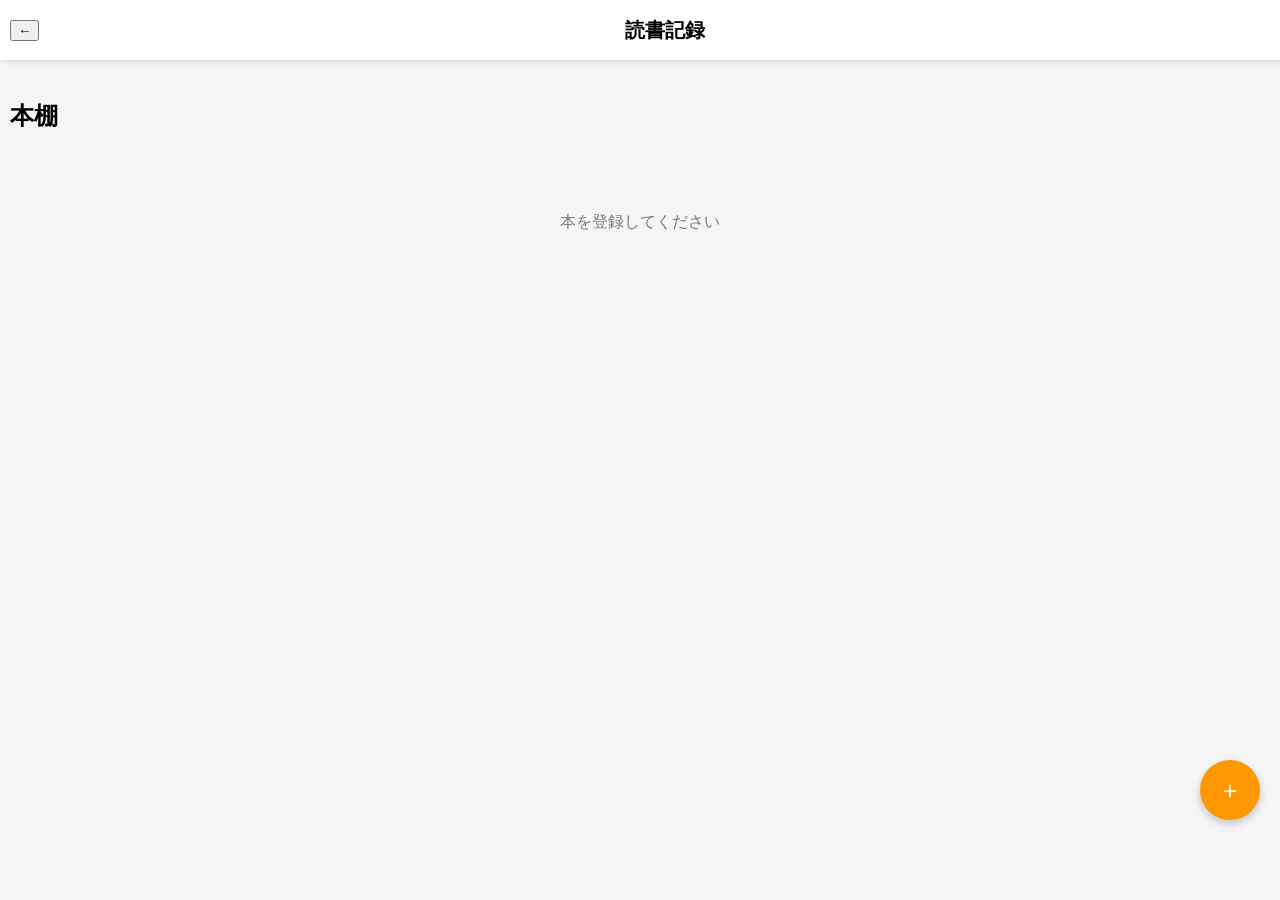
<file: index.html>
<!DOCTYPE html>
<html lang="ja">
<head>
  <meta charset="UTF-8">
  <meta name="viewport" content="width=device-width, initial-scale=1.0">
  <meta name="robots" content="noindex, nofollow">
  <title>読書記録</title>
  <link rel="stylesheet" href="style.css">
</head>
<body>

<header>
  <button id="back-button">←</button>
  <h1>読書記録</h1>
</header>

<main>

<section id = "bookshelf-screen">
  <h2>本棚</h2>
<!-- 本が0冊のとき-->
 <p id="empty-message">本を登録してください</p>
<!-- 本があるとき-->
  <div class="book-grid" id="book-grid">

  </div>

  <button class="add-button">＋</button>
</section>

<section id="detail-screen" hidden>
  <h2>本の詳細</h2>

  <div class="detail-box">
    <img id="detail-cover" src="./assets/book_done.png" alt="本の表紙" class="detail-cover">

    <div class="detail-info">
      <div class="detail-row">
        <span class="detail-label">タイトル　：</span>
        <span id="detail-title"></span>
      </div>

      <div class="detail-row">
        <span class="detail-label">著者　　　：</span>
        <span id="detail-author"></span>
      </div>

      <div class="detail-row">
        <span class="detail-label">日付　　　：</span>
        <span id="detail-date"></span>
      </div>

      <div class="detail-row">
        <span class="detail-label">ステータス：</span>
        <span id="detail-status"></span>
      </div>

      <div class="detail-rating-block">
        <span class="detail-label">評価　　　：</span>
        <span id="detail-rating"></span>
      </div>
    </div>
  </div>

  <div class="review-box">
    <h3>感想</h3>
    <p id="detail-review"></p>
  </div>

  <div class="detail-actions">
    <button id="edit-button" type="button">編集</button>
    <button id="delete-button" type="button">削除</button>
  </div>
</section>

<section id="form-screen" hidden>
  <h2>本を登録</h2>

  <form class="book-form">
    <label>
  表紙画像
  <input type="file" id="cover-input" accept="image/*">
</label>
    <label>
      タイトル
      <input type="text" placeholder="本のタイトル">
    </label>

    <label>
      著者名
      <input type="text" placeholder="著者名">
    </label>

    <label>
      日付
      <input type="date">
    </label>

    <label>
      ステータス
      <select>
        <option>未読</option>
        <option>読書中</option>
        <option>読了</option>
      </select>
    </label>

    <label>
      評価
      <select>
        <option>★★★★★</option>
        <option>★★★★☆</option>
        <option>★★★☆☆</option>
        <option>★★☆☆☆</option>
        <option>★☆☆☆☆</option>
      </select>
    </label>

    <label>
      感想
      <textarea rows="5" placeholder="感想を書く"></textarea>
    </label>
  </form>
  <button id="save-button" type="submit">保存</button>
</section>
</main>

<script src="script.js"></script>
</body>
</html>
</file>
<file: style.css>
/* =====================
   全体
===================== */
body {
  margin: 0;
  font-family: sans-serif;
  background-color: #f5f5f5;
}

/* =====================
   ヘッダー
===================== */
header {
  position: fixed;
  top: 0;
  left: 0;
  width: 100%;
  height: 60px;
  background: white;
  display: flex;
  align-items: center;
  padding: 0 10px;
  box-shadow: 0 2px 5px rgba(0, 0, 0, 0.1);
}

header h1 {
  margin: 0 auto;
  font-size: 20px;
}

/* =====================
   メイン
===================== */
main {
  margin-top: 70px;
  padding: 10px;
  padding-bottom: 120px;
}

/* =====================
   本棚・本一覧
===================== */
section div,
.book-grid {
  display: grid;
  grid-template-columns: repeat(3, 1fr);
  gap: 12px;
  max-width: 420px;
  margin: 0 auto;
}

/* =====================
   本カード
===================== */
article {
  background: white;
  border-radius: 10px;
  padding: 8px;
  box-shadow: 0 3px 5px rgba(0, 0, 0, 0.1);
  text-align: center;
  min-height: 150px;
}

.book-card {
  background: transparent;
  box-shadow: none;
  padding: 0;
  text-align: center;
}

.book-cover {
  width: 100%;
  aspect-ratio: 2 / 3;
  object-fit: cover;
  border-radius: 8px;
  background: white;
  box-shadow: 0 3px 5px rgba(0, 0, 0, 0.15);
}

.book-label {
  margin-top: 6px;
  padding: 4px 6px;
  background: white;
  border-radius: 6px;
  font-size: 12px;
  font-weight: bold;
}

/* =====================
   空メッセージ
===================== */
#empty-message {
  text-align: center;
  margin-top: 80px;
  color: #777;
}

/* =====================
   詳細画面
===================== */
#detail-screen {
  text-align: left;
}

.detail-box {
  display: flex;
  gap: 16px;
  background: white;
  padding: 16px;
  border-radius: 12px;
  text-align: left;
}

.detail-cover {
  width: 120px;
  aspect-ratio: 2 / 3;
  object-fit: cover;
  border-radius: 8px;
}

.detail-info {
  display: flex;
  flex-direction: column;
  gap: 14px;
  width: 100%;
  align-items: flex-start;
}

.detail-row,
.detail-rating-block {
  display: grid;
  grid-template-columns: 90px auto;
  justify-content: start;
  column-gap: 8px;
  max-width: 260px;
}

.detail-label {
  font-weight: bold;
  color: #555;
  text-align: right;
}

.detail-row span:last-child,
.detail-rating-block span:last-child {
  text-align: left;
  font-size: 16px;
  word-break: break-word;
}

#detail-rating {
  font-size: 20px;
  white-space: nowrap;
}

/* 詳細画面内の上書き */
#detail-screen .detail-info {
  width: 100%;
  margin: 0;
  align-items: flex-start;
}

#detail-screen .detail-row,
#detail-screen .detail-rating-block {
  display: grid;
  grid-template-columns: 100px 1fr;
  column-gap: 8px;
  justify-content: start;
}

#detail-screen .detail-label {
  text-align: left;
}

#detail-screen .detail-row span:last-child,
#detail-screen .detail-rating-block span:last-child {
  text-align: left;
}

/* =====================
   レビュー
===================== */
.review-box {
  margin-top: 16px;
  background: white;
  padding: 16px;
  border-radius: 12px;
  display: grid;
  grid-template-columns: 50px 1fr;
  gap: 10px;
}

.review-box h3 {
  margin: 0;
}

.review-box p {
  margin: 0;
  padding-left: 0;
  line-height: 1.7;
  word-break: break-word;
}

/* =====================
   フォーム
===================== */
.book-form {
  display: flex;
  flex-direction: column;
  gap: 18px;
  background: white;
  padding: 16px;
  padding-bottom: 120px;
  border-radius: 12px;
}

.book-form label {
  display: flex;
  flex-direction: column;
  gap: 6px;
  font-weight: bold;
}

.book-form input,
.book-form select,
.book-form textarea {
  width: 100%;
  box-sizing: border-box;
  padding: 10px;
  border: 1px solid #ccc;
  border-radius: 8px;
  font-size: 16px;
}

/* =====================
   固定ボタン
===================== */
.add-button {
  position: fixed;
  right: 20px;
  bottom: 80px;
  width: 60px;
  height: 60px;
  border-radius: 50%;
  border: none;
  background: #ff9800;
  color: white;
  font-size: 24px;
  box-shadow: 0 4px 8px rgba(0, 0, 0, 0.2);
}

.detail-actions {
  position: fixed;
  right: 20px;
  bottom: 20px;
  display: flex;
  gap: 16px;
}

.detail-actions button,
#save-button {
  border: none;
  border-radius: 12px;
  color: white;
  font-size: 14px;
  font-weight: bold;
}

#edit-button {
  width: 60px;
  height: 60px;
  background: #4caf50;
}

#delete-button {
  width: 60px;
  height: 60px;
  background: #f44336;
}

#save-button {
  width: 60px;
  height: 60px;
  position: fixed;
  right: 20px;
  bottom: 20px;
  background: #2196f3;
  font-weight: bold;
}


/* =====================
   スマホ対応
===================== */
@media (max-width: 600px) {
  body {
    font-size: 14px;
  }

  main {
    padding: 16px;
    padding-bottom: 140px;
  }

  .detail-box {
    flex-direction: column;
    gap: 16px;
    padding: 16px;
  }

  .detail-cover {
    width: 60%;
    max-width: 220px;
    margin: 0 auto 16px;
  }

  .detail-info {
    width: 100%;
    align-items: flex-start;
  }

  .detail-row,
  .detail-rating-block {
    grid-template-columns: 90px 1fr;
    column-gap: 8px;
  }

  .detail-label {
    font-size: 14px;
  }

  .detail-row span:last-child,
  .detail-rating-block span:last-child {
    font-size: 14px;
  }

  #detail-rating {
    font-size: 18px;
    white-space: nowrap;
  }

  .review-box {
    display: grid;
    grid-template-columns: 70px 1fr;
    padding: 16px;
  }

  .detail-actions {
    right: 20px;
    bottom: 20px;
  }

  .detail-actions button {
    width: 72px;
    height: 72px;
    font-size: 16px;
  }

  #detail-screen .detail-info {
    width: 100%;
    align-items: flex-start;
  }

  #detail-screen .detail-row,
  #detail-screen .detail-rating-block {
    display: grid;
    grid-template-columns: 90px 1fr;
    justify-content: start;
    width: 100%;
  }

  #detail-screen .detail-label {
    text-align: left;
  }

  #detail-screen .detail-row span:last-child,
  #detail-screen .detail-rating-block span:last-child {
    text-align: left;
  }

  .book-form {
    padding: 16px;
    padding-bottom: 120px;
  }

  #save-button {
    right: 20px;
    bottom: 20px;
  }
}
</file>
